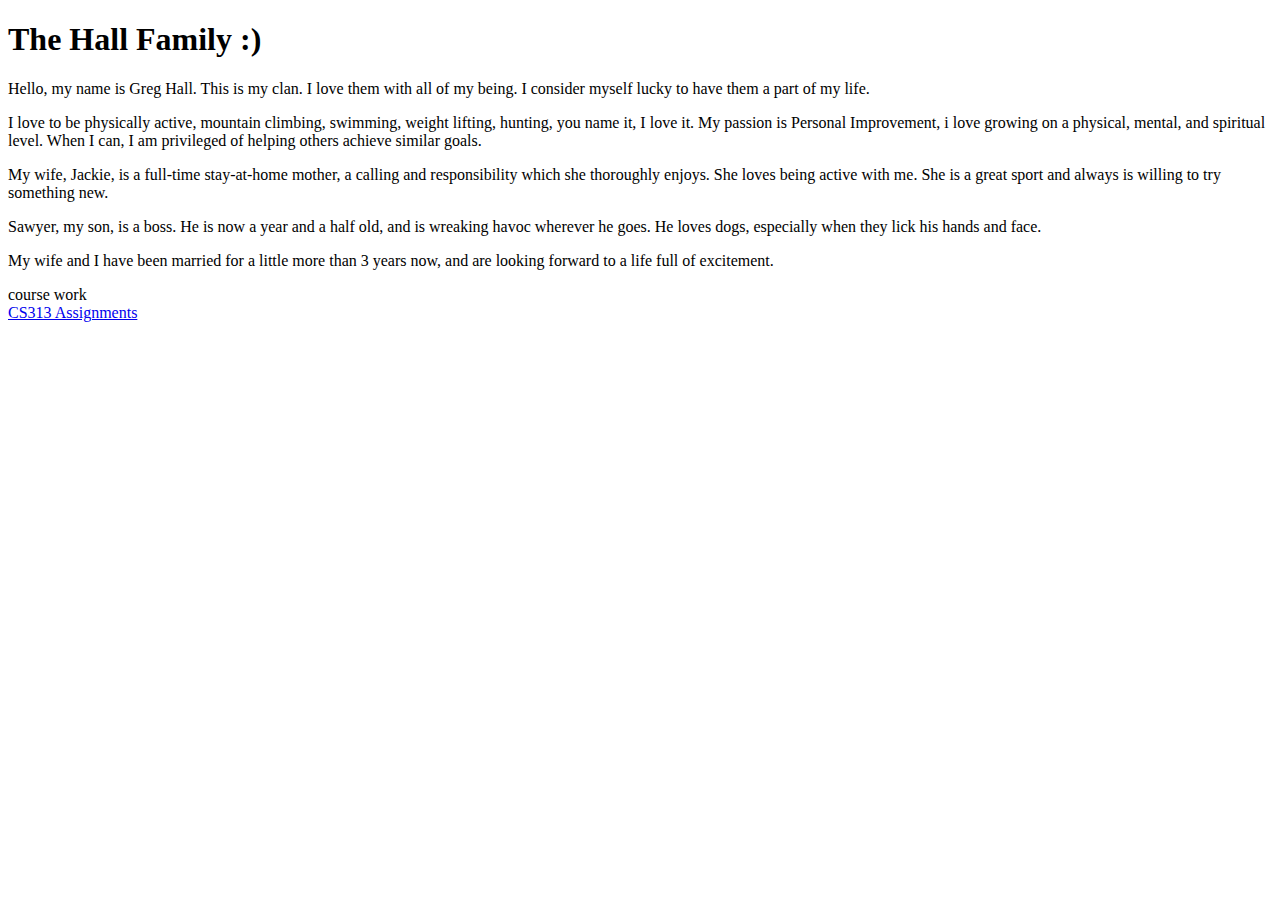
<file: index.html>
<!DOCTYPE html>
<html>
<head>
    <meta http-equiv="Content-Type" content="text/html; charset=utf-8"/>
    <link rel="stylesheet" type="type/css" href="style.css" />
</head>
<body>
    <h1>The Hall Family :)</h1>
    <p>Hello, my name is Greg Hall. This is my clan. I love them with all of my being. I consider myself lucky to have them a part of my life.</p>
    <p>I love to be physically active, mountain climbing, swimming, weight lifting, hunting, you name it, I love it. My passion is Personal Improvement, i love growing on a physical, mental, and spiritual level. When I can, I am privileged of helping others achieve similar goals.</p>
    <p>My wife, Jackie, is a full-time stay-at-home mother, a calling and responsibility which she thoroughly enjoys. She loves being active with me. She is a great sport and always is willing to try something new.</p>
    <p>Sawyer, my son, is a boss. He is now a year and a half old, and is wreaking havoc wherever he goes. He loves dogs, especially when they lick his hands and face. </p>
    <p>My wife and I have been married for a little more than 3 years now, and are looking forward to a life full of excitement.</p>
    <div class="assign">course work</div>
    <div class="outerDiv">
        <a href="assignments.html">CS313 Assignments</a>
    </div>
    <div class="arrow"></div>
</body>
</html>
</file>
<file: style.css>
html {
    background: url(fambarn.png) no-repeat center center fixed;
    -webkit-background-size: cover;
    -moz-background-size: cover;
    -o-background-size: cover;
    background-size: cover;
}

body {
    position: absolute;
    top: 0px;
    right: 0px;
    width: 45%;
    height: auto;
}

h1 {
    font-family: Aloha;
    font-size: 4vw;
    color: white;
    text-align: center;
}

@font-face {
    font-family: 'Aloha';
    src: url('Aloha.ttf');
    src: url('Aloha.otf');
}

p {
    width: 75%;
    margin-left: auto;
    margin-right: auto;
    font-family: Aloha;
    color: aliceblue;
    font-size: 1.2vw;
}

.assign {
    font-family: Aloha;
    color: white;
    text-align: center;
    margin-top: 60px;
}

.outerDiv {
    width: 80%;
    height: 0px;
    border-style: solid;
    border-color: white;
    border-radius: 1em;
    font-size: 0px;
    margin: 0 auto;
}

a {
    text-decoration: none;
    font-family: Aloha;
    color: aliceblue;
}

.outerDiv:hover {
    -webkit-transition: width 2s, height 2s, font-size 2s;
    /* For Safari 3.1 to 6.0 */
    transition: width 2s, height 2s, font-size 2s;
    border-right-style: none;
    border-left-style: none;
    border-radius: 0px;
    width: 80%;
    height: 50px;
    font-family: Aloha;
    color: white;
    font-size: 2vw;
    text-align: center;
    padding-top: 25px;
}

.arrow {
    margin: 0 auto;
    width: 0;
    height: 0;
    border-left: 10px solid transparent;
    border-right: 10px solid transparent;
    border-top: 10px solid white;
}

ul,
li {
    text-align: center;
    list-style-type: none;
    font-size: 2vw;
    margin-bottom: 15px;
}

footer {
    text-align: right;
}
</file>
